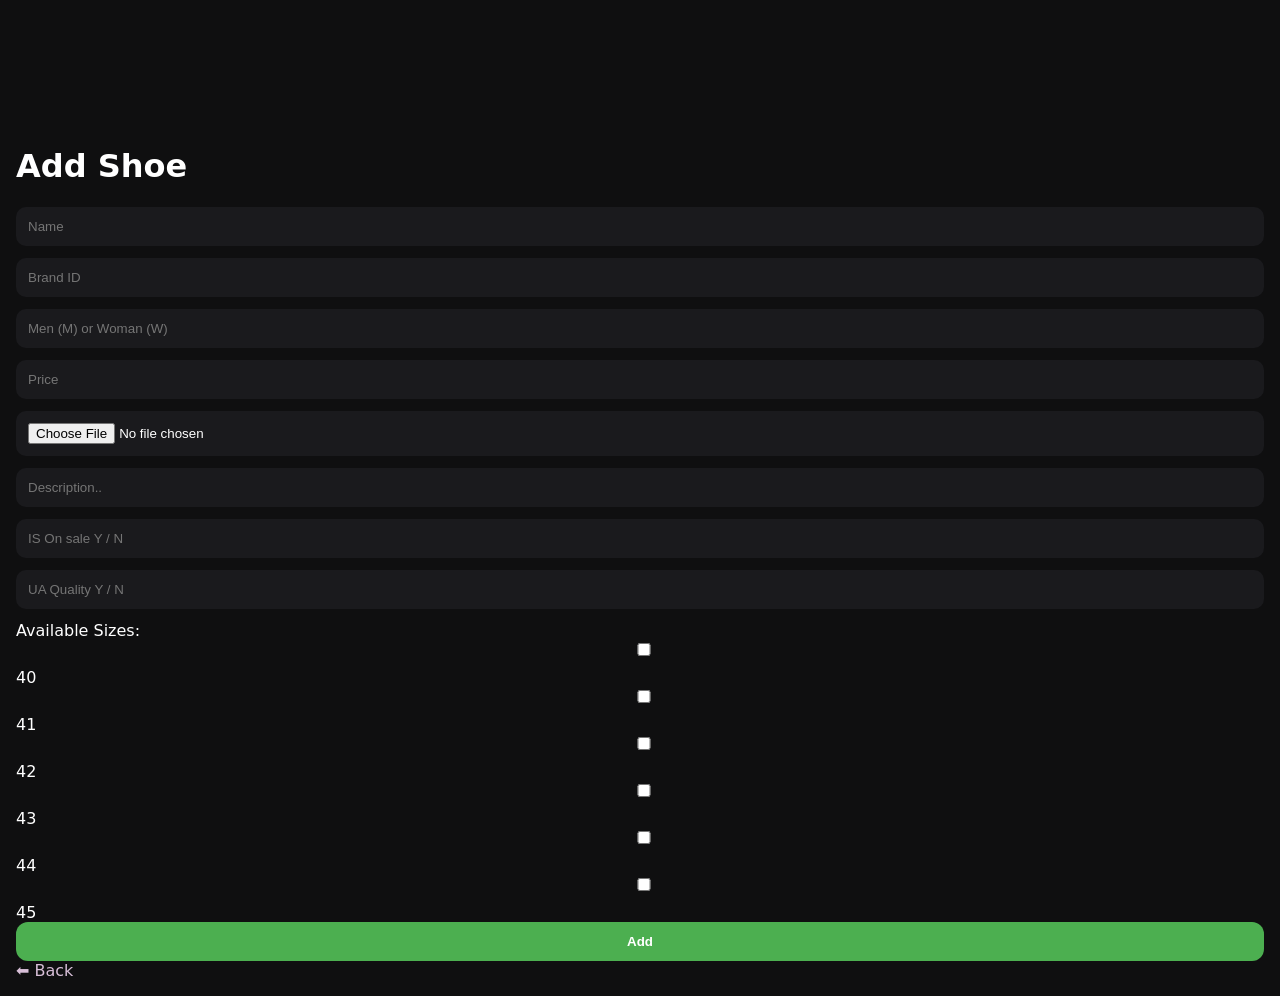
<file: templates/add.html>
<!DOCTYPE html>
<html>

<head>
  <title>Add Shoe</title>
  <link rel="stylesheet" href="/static/style.css">
  <meta name="viewport" content="width=device-width, initial-scale=1.0">
</head>

<body>

  <div class="container">
    <h1>Add Shoe</h1>

    <form method="POST" enctype="multipart/form-data">
      <input name="name" placeholder="Name" required>
      <input name="b_id" placeholder="Brand ID" required>
      <input name="mn" placeholder="Men (M) or Woman (W)" required>
      <input name="price" placeholder="Price" required>

      <input type="file" name="image" required>

      <input name="desc" placeholder="Description.." required>
      <input name="onsale" placeholder="IS On sale Y / N" required>
      <input name="uaq" placeholder="UA Quality Y / N" required>

      <div>
        <label>Available Sizes:</label><br>

        <label><input type="checkbox" name="sizes" value="40"> 40</label>
        <label><input type="checkbox" name="sizes" value="41"> 41</label>
        <label><input type="checkbox" name="sizes" value="42"> 42</label>
        <label><input type="checkbox" name="sizes" value="43"> 43</label>
        <label><input type="checkbox" name="sizes" value="44"> 44</label>
        <label><input type="checkbox" name="sizes" value="45"> 45</label>
      </div>
      <button type="submit">Add</button>
    </form>

    <a href="/">⬅ Back</a>
  </div>

</body>

</html>
</file>
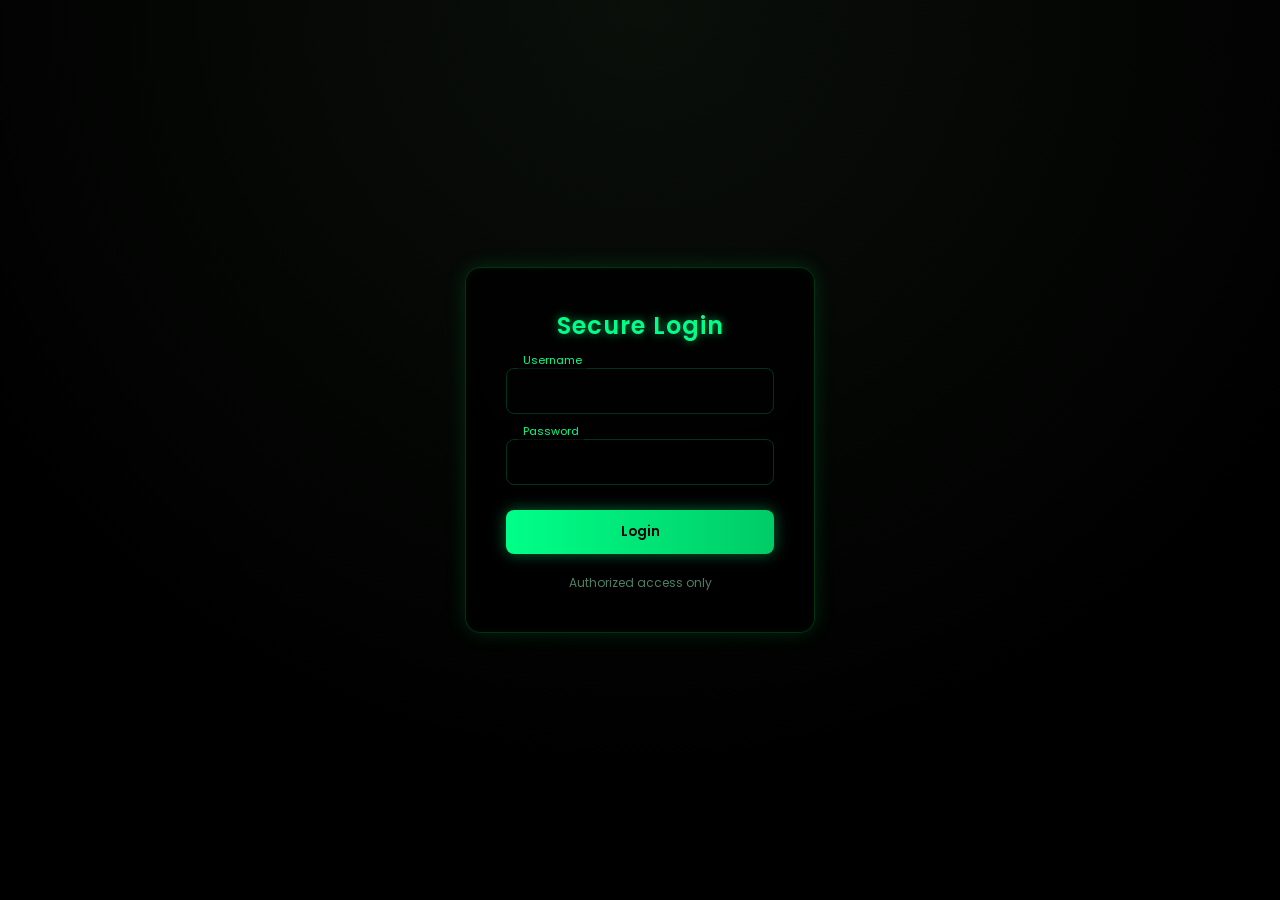
<file: templates/login.html>
<!DOCTYPE html>
<html>
<head>
  <meta name="viewport" content="width=device-width, initial-scale=1.0">

  <head>
  <title>Login</title>

  <!-- Font -->
  <link href="https://fonts.googleapis.com/css2?family=Poppins:wght@300;400;600&display=swap" rel="stylesheet">
  <style>
    * {
      margin: 0;
      padding: 0;
      box-sizing: border-box;
      font-family: 'Poppins', sans-serif;
    }

    body {
      height: 100vh;
      background: radial-gradient(circle at top, #0a0f0a, #000000 70%);
      display: flex;
      align-items: center;
      justify-content: center;
      color: #d4ffd4;
    }

    .login-box {
      width: 350px;
      padding: 40px;
      background: rgba(0, 0, 0, 0.85);
      border-radius: 15px;
      border: 1px solid rgba(0, 255, 100, 0.2);
      box-shadow: 
        0 0 20px rgba(0, 255, 100, 0.15),
        inset 0 0 10px rgba(0, 255, 100, 0.05);
      backdrop-filter: blur(10px);
      text-align: center;
    }

    .login-box h2 {
      margin-bottom: 25px;
      color: #00ff88;
      font-weight: 600;
      letter-spacing: 1px;
      text-shadow: 0 0 10px rgba(0,255,136,0.6);
    }

    .input-group {
      position: relative;
      margin-bottom: 25px;
    }

    .input-group input {
      width: 100%;
      padding: 12px;
      background: transparent;
      border: 1px solid rgba(0,255,136,0.2);
      border-radius: 8px;
      outline: none;
      color: #d4ffd4;
      transition: 0.3s;
    }

    .input-group input:focus {
      border-color: #00ff88;
      box-shadow: 0 0 10px rgba(0,255,136,0.5);
    }

    .input-group label {
      position: absolute;
      top: 50%;
      left: 12px;
      transform: translateY(-50%);
      color: #6affb0;
      font-size: 14px;
      pointer-events: none;
      transition: 0.3s;
      background: #000;
      padding: 0 5px;
    }

    .input-group input:focus + label,
    .input-group input:valid + label {
      top: -8px;
      font-size: 11px;
      color: #00ff88;
    }

    button {
      width: 100%;
      padding: 12px;
      border: none;
      border-radius: 8px;
      background: linear-gradient(90deg, #00ff88, #00cc66);
      color: black;
      font-weight: 600;
      cursor: pointer;
      transition: 0.3s;
      box-shadow: 0 0 15px rgba(0,255,136,0.4);
    }

    button:hover {
      transform: translateY(-2px);
      box-shadow: 0 0 25px rgba(0,255,136,0.8);
    }

    .footer {
      margin-top: 20px;
      font-size: 12px;
      color: #4d7f63;
    }

    /* subtle animated glow */
    @keyframes glow {
      0% { box-shadow: 0 0 10px rgba(0,255,136,0.2); }
      50% { box-shadow: 0 0 25px rgba(0,255,136,0.5); }
      100% { box-shadow: 0 0 10px rgba(0,255,136,0.2); }
    }

    .login-box {
      animation: glow 4s infinite ease-in-out;
    }

/* ---------- MOBILE FIX ---------- */
@media (max-width: 600px) {

  body {
    padding: 16px; /* prevents edge sticking */
  }

  .login-box {
    width: 100%;
    max-width: 420px;   /* allows it to grow bigger than before */
    padding: 28px 20px;
    border-radius: 14px;
  }

  .login-box h2 {
    font-size: 20px;
    margin-bottom: 20px;
  }

  .input-group {
    margin-bottom: 20px;
  }

  .input-group input {
    padding: 14px;       /* bigger touch target */
    font-size: 15px;
  }

  button {
    padding: 14px;
    font-size: 15px;
  }

  .footer {
    font-size: 11px;
  }
}

/* ---------- EXTRA SMALL PHONES ---------- */
@media (max-width: 400px) {

  .login-box {
    padding: 24px 16px;
  }

  .login-box h2 {
    font-size: 18px;
  }

}

.input-group input:not(:placeholder-shown) + label {
  top: -8px;
  font-size: 11px;
  color: #00ff88;
}

/* ---------- FULLSCREEN MOBILE LOGIN ---------- */
@media (max-width: 600px) {

  body {
    padding: 0;
    height: 100vh;
    display: block;
  }

  .login-box {
    width: 100vw;
    height: 100vh;

    max-width: none;

    border-radius: 0;

    display: flex;
    flex-direction: column;
    justify-content: center;

    padding: 30px 20px;

    box-shadow: none;
    border: none;
  }

  .login-box h2 {
    font-size: 24px;
    margin-bottom: 30px;
  }

  .input-group input {
    padding: 16px;
    font-size: 16px;
  }

  button {
    padding: 16px;
    font-size: 16px;
  }
}
  </style>
</head>
<body>

<div class="login-box">
  <h2>Secure Login</h2>

  <form method="POST">
    <div class="input-group">
      <input name="username" required>
      <label>Username</label>
    </div>

    <div class="input-group">
      <input name="password" type="password" required>
      <label>Password</label>
    </div>

    <button type="submit">Login</button>
  </form>

  <div class="footer">Authorized access only</div>
</div>

</body>
</html>
</file>
<file: static/style.css>
/* ---------- RESET / BASE ---------- */
*,
*::before,
*::after {
  box-sizing: border-box;
}

html, body {
  margin: 0;
  padding: 0;
  overflow-x: hidden;
  font-family: system-ui, -apple-system, sans-serif;
  background: #0f0f10;
  color: #fff;
}

/* ---------- HEADER (PREMIUM) ---------- */
.header {
  position: fixed;
  top: 0;
  left: 0;
  width: 100%;
  z-index: 1000;

  padding: 14px 16px 12px;

  background: rgba(15, 15, 16, 0.75);
  backdrop-filter: blur(12px);

  border-bottom: 1px solid rgba(255,255,255,0.05);
}

/* top row */
.topbar {
  display: flex;
  align-items: center;
  justify-content: space-between;
  margin-bottom: 10px;
}

.topbar h1 {
  font-size: 18px;
  margin: 0;
  font-weight: 600;
  letter-spacing: 0.5px;
}

/* add button */
.add-btn {
  text-decoration: none;
  font-size: 13px;
  padding: 6px 10px;
  border-radius: 8px;
  background: #1f1f23;
  color: #fff;
  transition: 0.2s;
}

.add-btn:hover {
  background: #2a2a2e;
}

/* ---------- SEARCH BAR ---------- */
.search-wrapper {
  position: relative;
}

.search-wrapper input {
  width: 100%;
  padding: 12px 14px 12px 38px;

  border-radius: 14px;
  border: none;
  outline: none;

  background: #1a1a1d;
  color: white;

  font-size: 14px;

  transition: all 0.25s ease;
}

/* icon */
.search-wrapper::before {
  content: "🔍";
  position: absolute;
  left: 12px;
  top: 50%;
  transform: translateY(-50%);
  opacity: 0.6;
}

/* focus effect */
.search-wrapper input:focus {
  background: #222;
  box-shadow: 0 0 0 2px rgba(76, 175, 80, 0.4);
  transform: scale(1.02);
}

/* ---------- MAIN CONTENT ---------- */
.container {
  padding: 16px;
  margin-top: 110px; /* space for fixed header */
}

/* ---------- CARDS ---------- */
.card {
  background: #1a1a1d;
  padding: 12px;
  margin-bottom: 14px;
  border-radius: 16px;

  transition: 0.25s ease;
}

.card:hover {
  transform: translateY(-4px);
  box-shadow: 0 8px 20px rgba(0,0,0,0.4);
}

.card img {
  width: 100%;
  border-radius: 12px;
  display: block;
}

.card h3 {
  margin: 10px 0 4px;
  font-size: 15px;
}

.card p {
  margin: 0;
  font-weight: 600;
  opacity: 0.85;
}

/* delete button */
.delete {
  display: inline-block;
  margin-top: 8px;

  font-size: 13px;
  padding: 6px 10px;

  border-radius: 8px;
  text-decoration: none;

  background: rgba(255, 0, 0, 0.15);
  color: #ff4d4d;

  transition: 0.2s;
}

.delete:hover {
  background: rgba(255, 0, 0, 0.25);
}

/* ---------- ADD PAGE FORM ---------- */
form input {
  width: 100%;
  padding: 12px;
  margin-bottom: 12px;

  border-radius: 10px;
  border: none;
  outline: none;

  background: #1a1a1d;
  color: white;
}

form button {
  width: 100%;
  padding: 12px;

  border-radius: 12px;
  border: none;

  background: #4caf50;
  color: white;
  font-weight: 600;

  transition: 0.2s;
}

form button:hover {
  background: #43a047;
}

/* ---------- EMPTY STATE ---------- */
#results p {
  text-align: center;
  opacity: 0.6;
  margin-top: 20px;
}


a {
    text-decoration: none;
    color: thistle;
}


.copy-btn {
  display: inline-block;
  margin-top: 8px;

  font-size: 13px;
  padding: 6px 10px;

  border-radius: 8px;
  text-decoration: none;

  background: rgba(0, 119, 255, 0.15);
  color: #4d9aff;

  transition: 0.2s;
}

.copy-btn:hover {
  cursor: pointer;
}


/* ---------- MOBILE OPTIMIZATION ---------- */
@media (max-width: 600px) {

  /* HEADER */
  .header {
    padding: 10px 12px 10px;
  }

  .topbar {
    margin-bottom: 8px;
  }

  .topbar h1 {
    font-size: 16px;
  }

  .add-btn {
    font-size: 12px;
    padding: 5px 8px;
  }

  /* SEARCH */
  .search-wrapper input {
    padding: 10px 12px 10px 34px;
    font-size: 13px;
    border-radius: 12px;
  }

  /* MAIN CONTAINER */
  .container {
    padding: 12px;
    margin-top: 95px;
  }

  /* CARDS */
  .card {
    padding: 10px;
    border-radius: 14px;
  }

  .card h3 {
    font-size: 14px;
  }

  .card p {
    font-size: 13px;
  }

  /* BUTTONS (better touch targets) */
  .delete,
  .copy-btn {
    font-size: 12px;
    padding: 8px 10px;
    border-radius: 10px;
  }

  /* FORM */
  form input {
    padding: 10px;
    font-size: 14px;
  }

  form button {
    padding: 12px;
    font-size: 14px;
  }

}

/* ---------- EXTRA SMALL (tight phones) ---------- */
@media (max-width: 400px) {

  .topbar h1 {
    font-size: 15px;
  }

  .add-btn {
    padding: 4px 7px;
    font-size: 11px;
  }

  .container {
    padding: 10px;
  }

}

.card img {
  aspect-ratio: 1 / 1;
  object-fit: cover;
}

/* ---------- HARD MOBILE FIX ---------- */
@media (max-width: 600px) {

  body {
    padding: 20px;
  }

  .login-box {
    width: 100% !important;
    max-width: 100% !important;

    padding: 32px 24px !important;

    border-radius: 18px;
  }

  .login-box h2 {
    font-size: 22px;
  }

  .input-group input {
    padding: 16px !important;
    font-size: 16px !important; /* prevents iOS zoom */
  }

  button {
    padding: 16px !important;
    font-size: 16px !important;
  }
}
</file>
